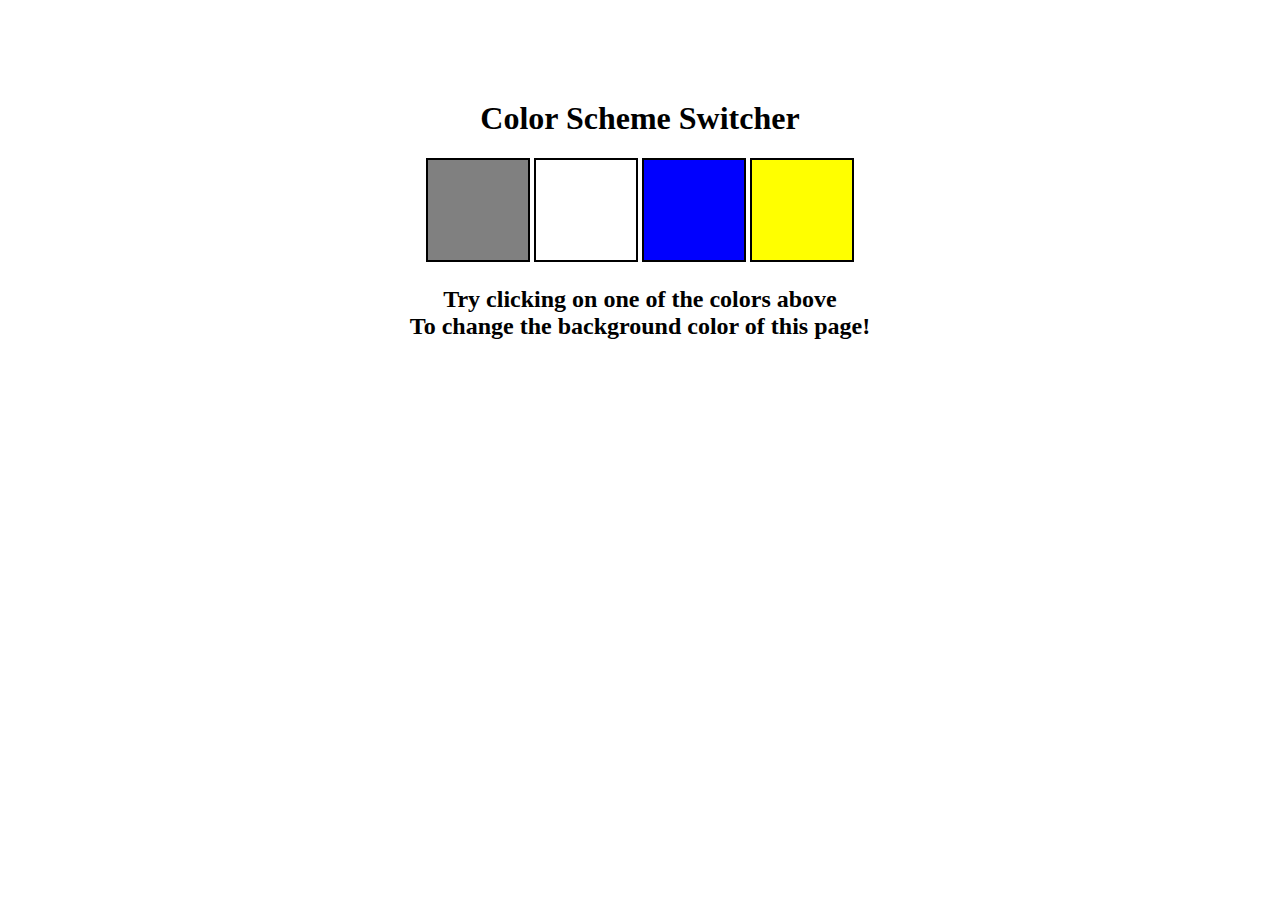
<file: Project1/index.html>
<!DOCTYPE html>
<html lang="en">
  <head>
    <meta charset="UTF-8" />
    <meta name="viewport" content="width=device-width, initial-scale=1.0" />
    <meta http-equiv="X-UA-Compatible" content="ie=edge" />
    <link rel="stylesheet" href="style.css" />
    <title>JavaScript Background Color Switcher</title>
  </head>
  <body>
    <div class="canvas">
      <h1>Color Scheme Switcher</h1>
      <span class="button" id="grey"></span>
      <span class="button" id="white"></span>
      <span class="button" id="blue"></span>
      <span class="button" id="yellow"></span>
      <h2>
        Try clicking on one of the colors above
        <span>To change the background color of this page!</span>
      </h2>
    </div>
    <script src="code.js"></script>
  </body>
</html>
</file>
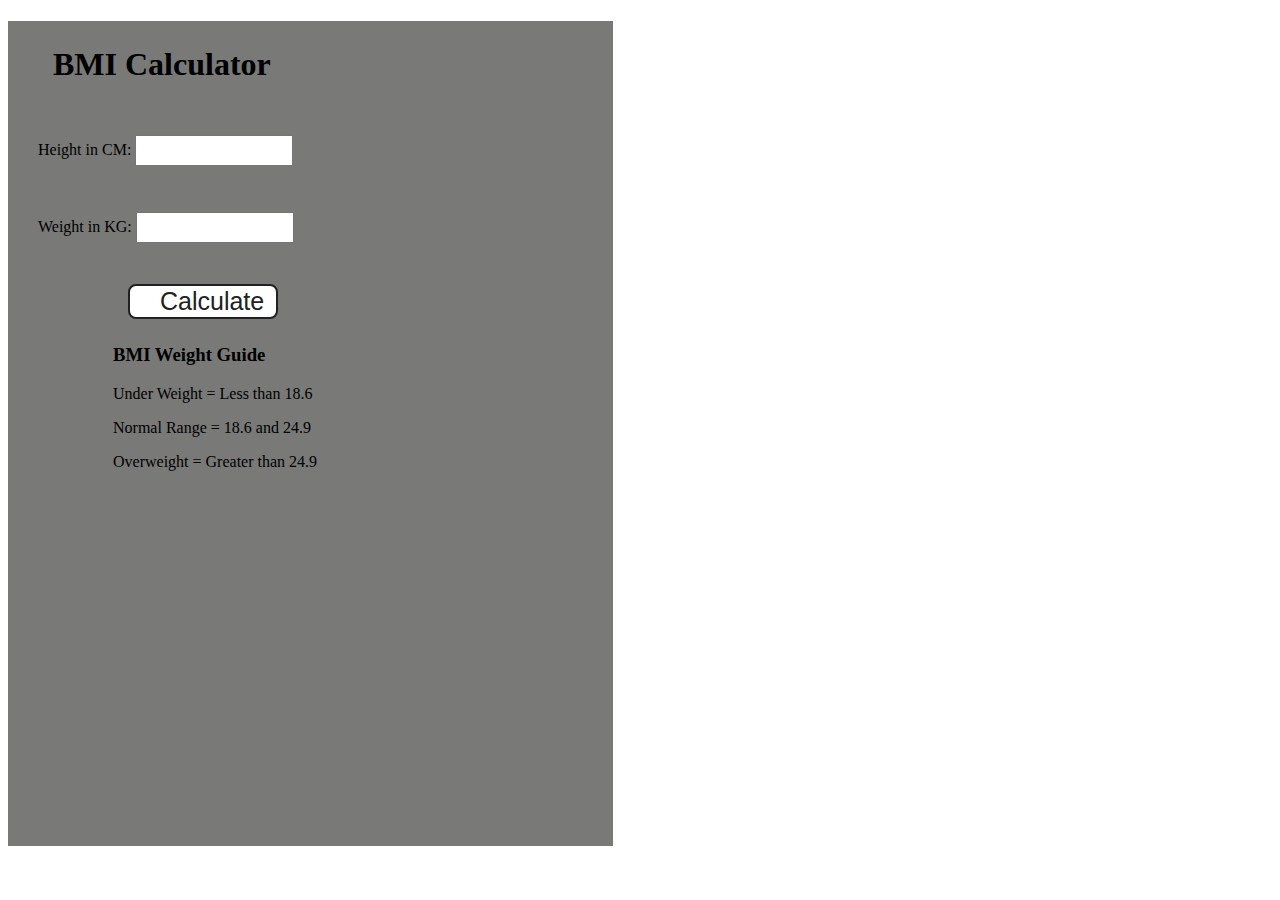
<file: Project2/index.html>
<!DOCTYPE html>
<html lang="en">
  <head>
    <meta charset="UTF-8" />
    <meta name="viewport" content="width=device-width, initial-scale=1.0" />
    <meta http-equiv="X-UA-Compatible" content="ie=edge" />
    <link rel="stylesheet" href="style.css" />
    <title>BMI Calculator</title>
  </head>
  <body>
    <div class="container">
      <h1>BMI Calculator</h1>
      <form>
        <p><label>Height in CM: </label><input type="text" id="height" /></p>
        <p><label>Weight in KG: </label><input type="text" id="weight" /></p>
        <button>Calculate</button>
        <div id="results"></div>
        <div id="weight-guide">
          <h3>BMI Weight Guide</h3>
          <p>Under Weight = Less than 18.6</p>
          <p>Normal Range = 18.6 and 24.9</p>
          <p>Overweight = Greater than 24.9</p>
        </div>
      </form>
    </div>
  </body>
  <script src="code.js"></script>
</html>
</file>
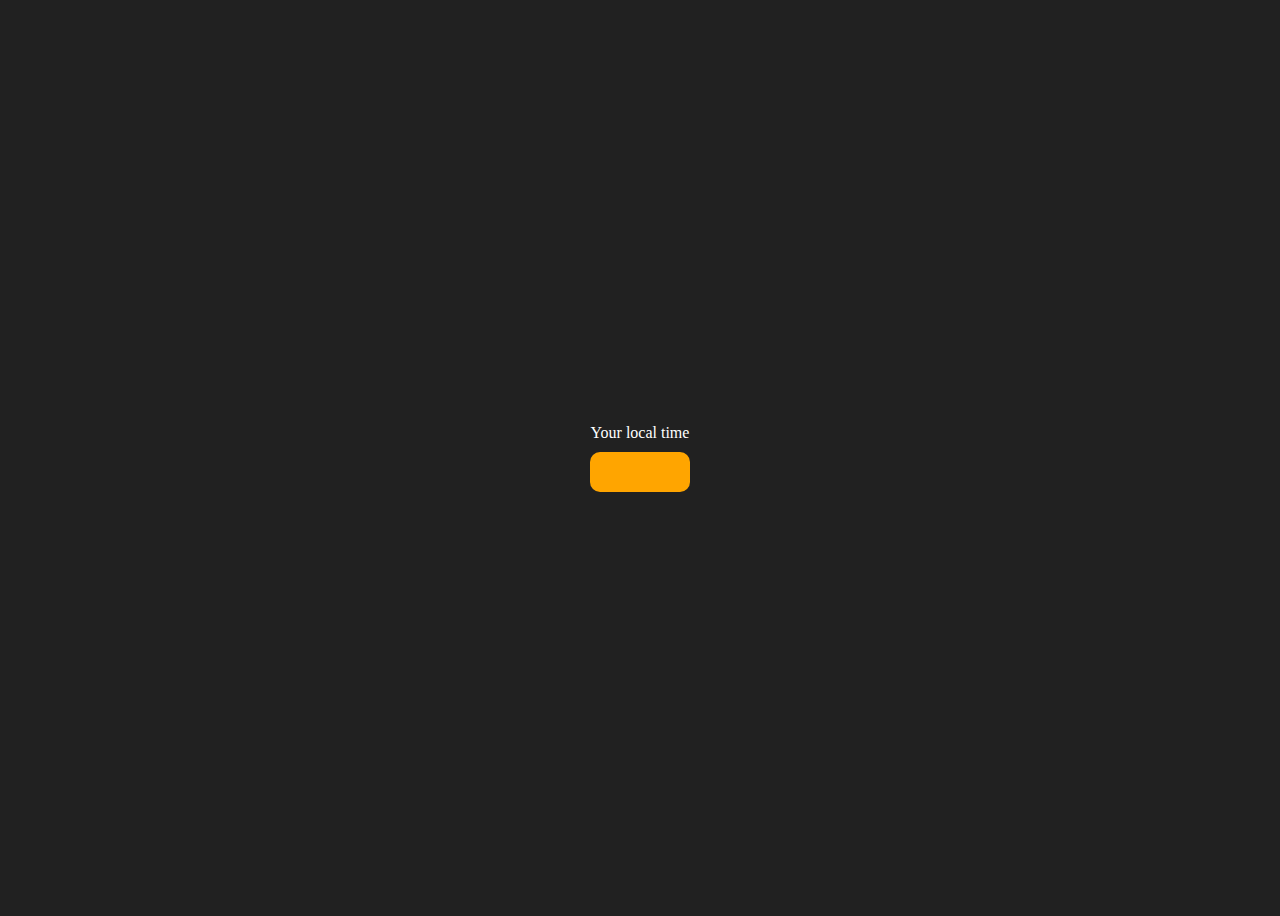
<file: Project3/index.html>
<!DOCTYPE html>
<html lang="en">
  <head>
    <meta charset="UTF-8" />
    <meta name="viewport" content="width=device-width, initial-scale=1.0" />
    <meta http-equiv="X-UA-Compatible" content="ie=edge" />
    <title>Your Local Time</title>
    <style>
      body {
        background-color: #212121;
        color: #fff;
      }
      .center {
        display: flex;
        height: 100vh;
        justify-content: center;
        align-items: center;
        flex-direction: column;
      }
      #clock {
        font-size: 40px;
        background-color: orange;
        padding: 20px 50px;
        margin-top: 10px;
        border-radius: 10px;
      }
    </style>
  </head>
  <body>
    <div class="center">
      <div id="banner"><span>Your local time</span></div>
      <div id="clock"></div>
    </div>
    <script src="code.js"></script>
  </body>
</html>
</file>
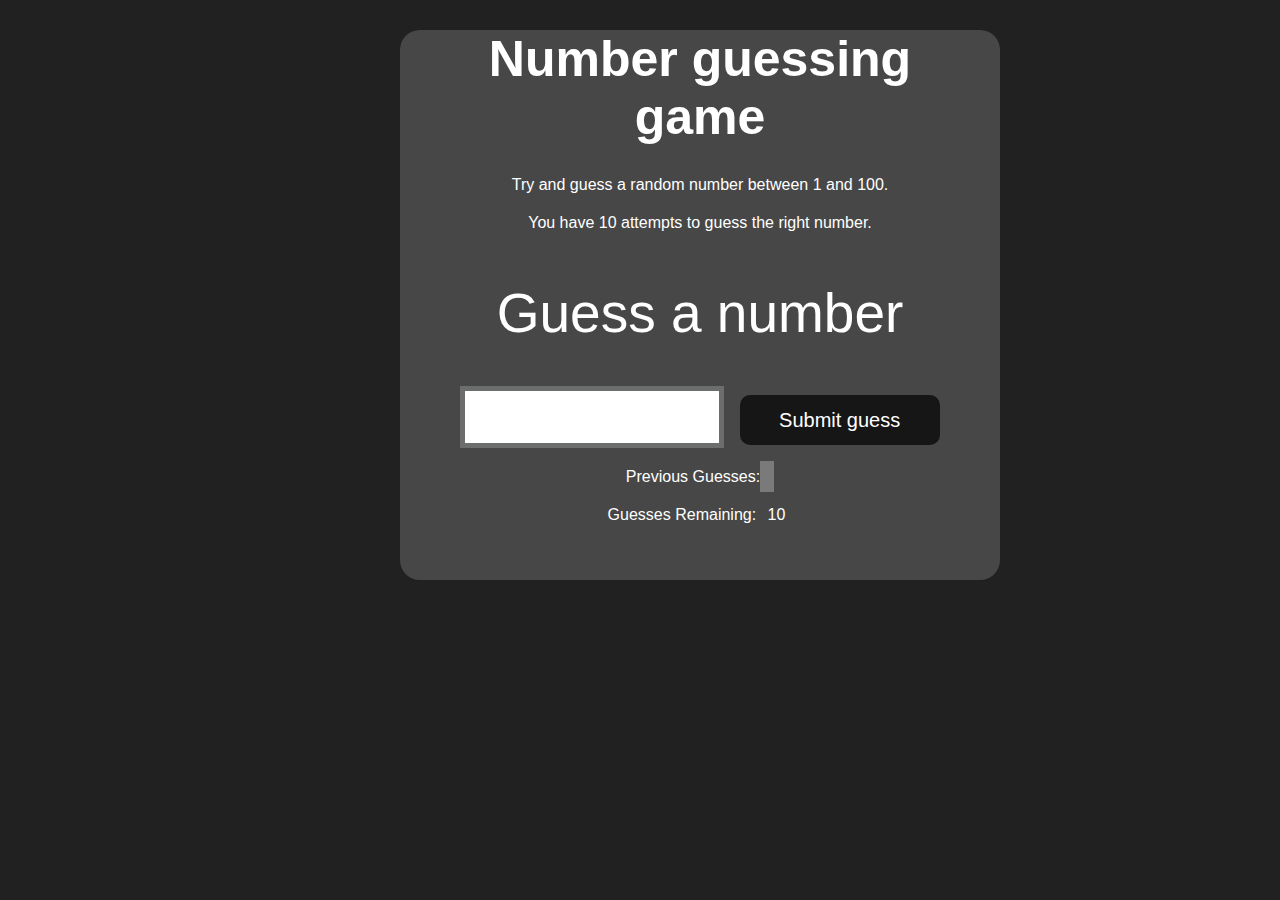
<file: Project4/index.html>
<!DOCTYPE html>
<html lang="en">
<head>
    <meta charset="UTF-8">
    <meta name="viewport" content="width=device-width, initial-scale=1.0">
    <meta http-equiv="X-UA-Compatible" content="ie=edge">
    <title>Number Guessing Game</title>
    <link rel="stylesheet" href="style.css">
</head>
<body style="background-color:#212121; color:#fff;">
    
    <div id="wrapper">
      <h1>Number guessing game</h1>
    <p>Try and guess a random number between 1 and 100.</p>
    <p>You have 10 attempts to guess the right number.</p>
    </br>
        <form class="form">
            <label2 for="guessField" id="guess">Guess a number</label>
            <input type="text" id="guessField" class="guessField">
            <input type="submit" id="subt" value="Submit guess" class="guessSubmit">
        </form>

        <div class="resultParas">
            <p >Previous Guesses: <span class="guesses"></span></p>
            <p >Guesses Remaining: <span class="lastResult">10</span></p>
            <p class="lowOrHi"></p>
        </div>
    </div>
    <script src="code.js"></script>
</body>
</html>
</file>
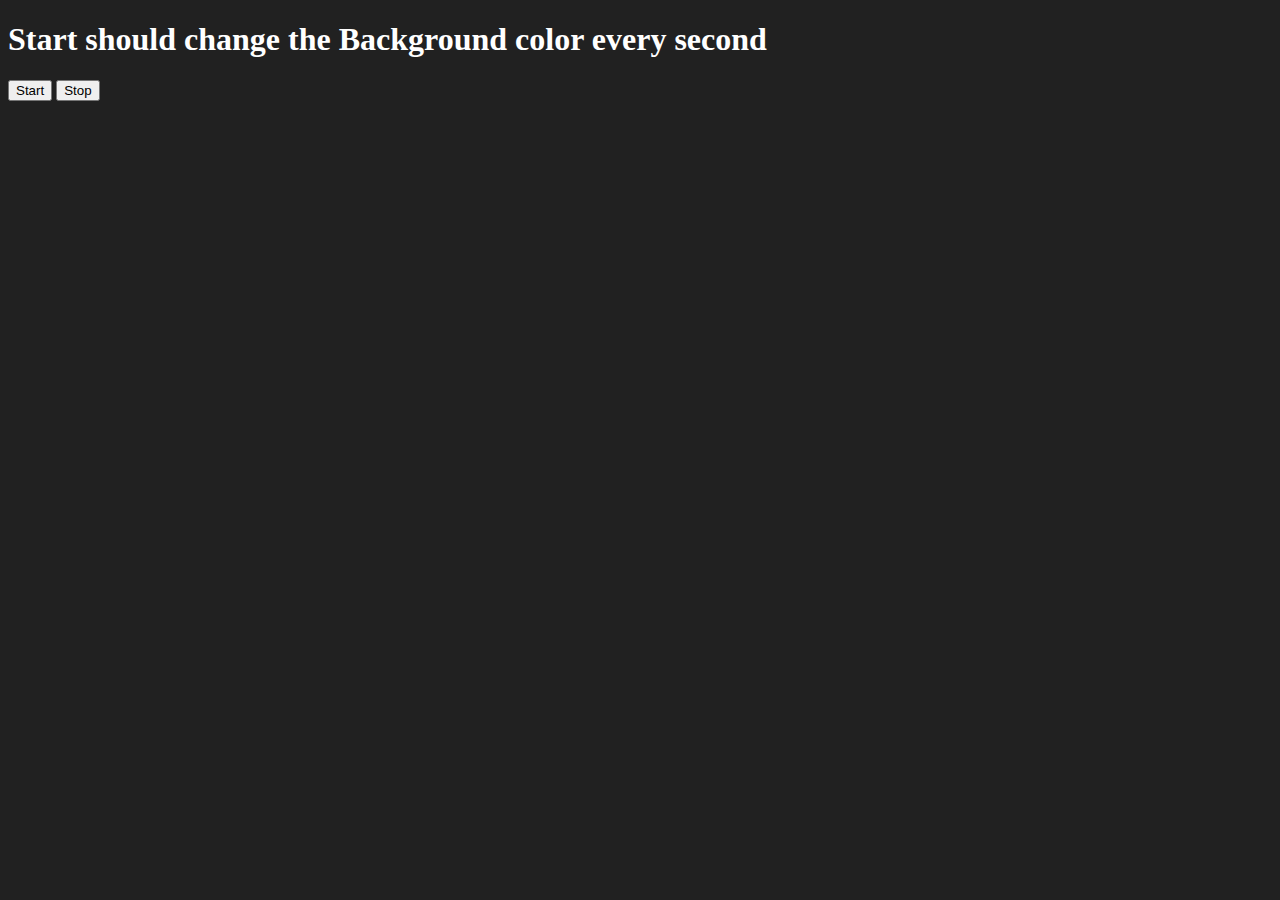
<file: Project5/index.html>
<!DOCTYPE html>
<html lang="en">
  <head>
    <meta charset="UTF-8" />
    <meta name="viewport" content="width=device-width, initial-scale=1.0" />
    <meta http-equiv="X-UA-Compatible" content="ie=edge" />
    <title>Number Guessing Game</title>
  </head>
  <body style="background-color: #212121; color: #fff">
    <h1>Start should change the Background color every second</h1>
    <button id="start">Start</button>
    <button id="stop">Stop</button>
    <script src="code.js"></script>
  </body>
</html>
</file>
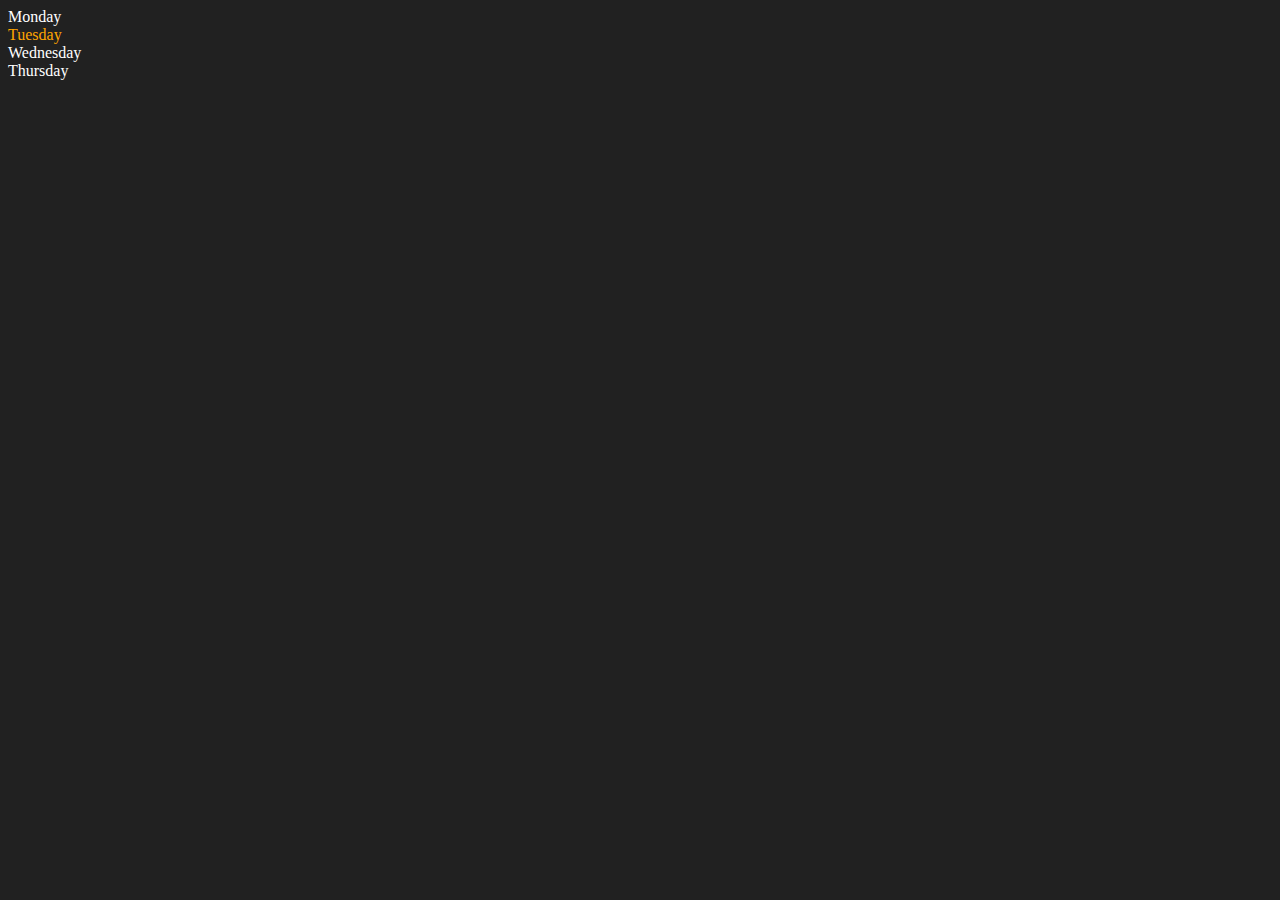
<file: 06_DOM/one.html>
<!DOCTYPE html>
<html lang="en">
<head>
    <meta charset="UTF-8">
    <meta http-equiv="X-UA-Compatible" content="IE=edge">
    <meta name="viewport" content="width=device-width, initial-scale=1.0">
    <title>DOM </title>
</head>
<body style="background-color: #212121; color: #fff;">
    <div class="parent">
        <!-- this is a comment -->
        <div class="day">Monday</div>
        <div class="day">Tuesday</div>
        <div class="day">Wednesday</div>
        <div class="day">Thursday</div>
    </div>
</body>

<script>
    const parent = document.querySelector('.parent')
    // console.log(parent);
    // console.log(parent.children);
    // console.log(parent.children[1].innerHTML);

    // for (let i = 0; i < parent.children.length; i++) {
    //      console.log(parent.children[i].innerHTML);
        
    // }
    //to access all child nodes of a parent


    parent.children[1].style.color = "orange"
    // console.log(parent.firstElementChild);
    // console.log(parent.lastElementChild);


    // const dayOne = document.querySelector('.day')
    // console.log(dayOne);
    // console.log(dayOne.parentElement);
    // console.log(dayOne.nextElementSibling);

    console.log("NODES: ", parent.childNodes);
     //It treats all data even text and next line as nodes.therefore gives a list of nodes
</script>
</file>
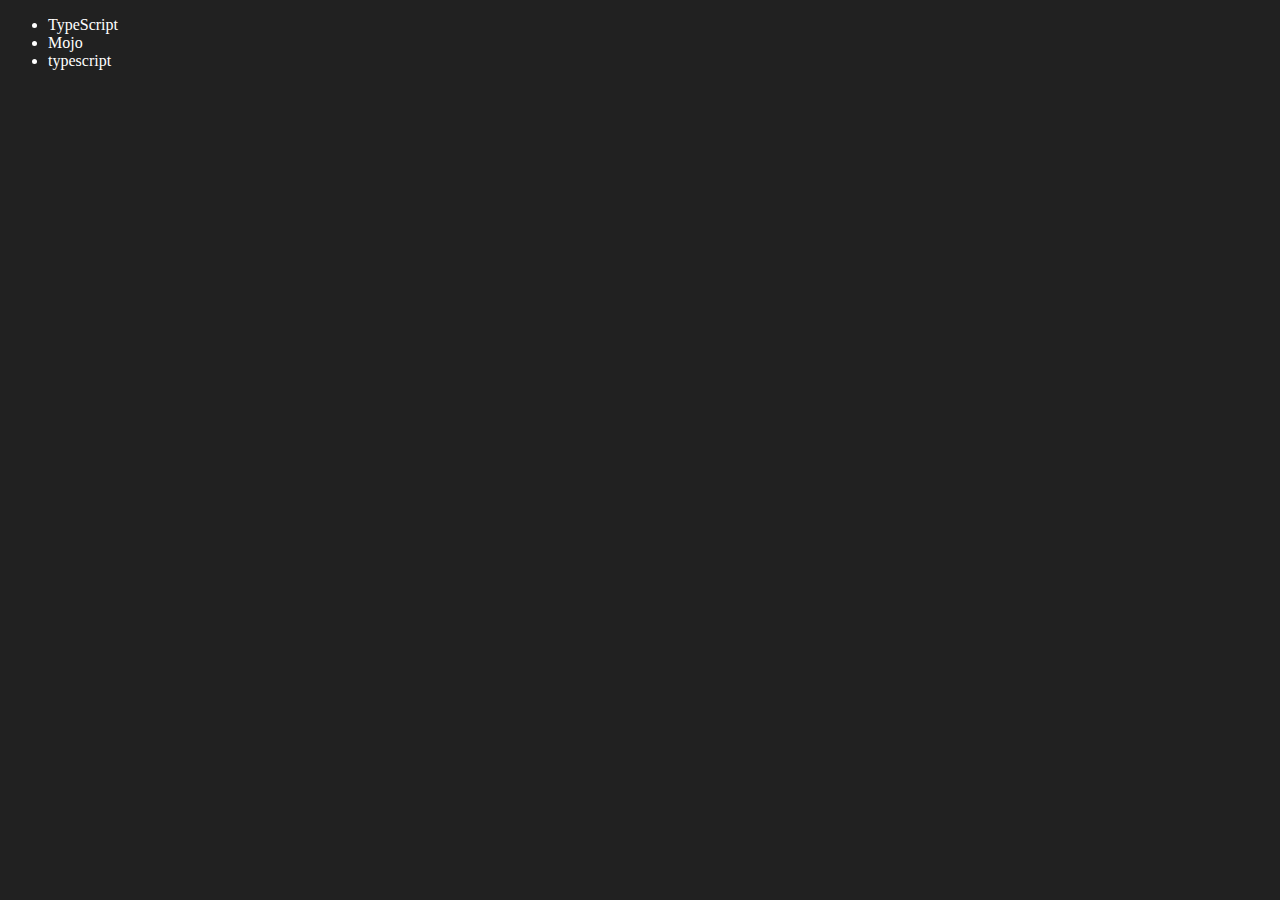
<file: 06_DOM/three.html>
<!DOCTYPE html>
<html lang="en">

<head>
    <meta charset="UTF-8">
    <meta http-equiv="X-UA-Compatible" content="IE=edge">
    <meta name="viewport" content="width=device-width, initial-scale=1.0">
    <title>Chai aur code | DOM</title>
</head>

<body style="background-color: #212121; color: #fff;">
    <ul class="language">
        <li>Javascript</li>
    </ul>
</body>

<script>
    function addLanguage(langName){
        const li = document.createElement('li');
        li.innerHTML = `${langName}`
        document.querySelector('.language').appendChild(li)
    }
    addLanguage("python")
    addLanguage("typescript")

    function addOptiLanguage(langName){
        const li = document.createElement('li');
        li.appendChild(document.createTextNode(langName))
        document.querySelector('.language').appendChild(li)
    }
    addOptiLanguage('golang')

    //Edit
    const secondLang = document.querySelector("li:nth-child(2)")
    console.log(secondLang);
    
    //secondLang.innerHTML = "Mojo"
    const newli = document.createElement('li')
    newli.textContent = "Mojo"
    secondLang.replaceWith(newli)

    //edit
    const firstLang = document.querySelector("li:first-child")
    firstLang.outerHTML = '<li>TypeScript</li>'

    //remove
    const lastLang = document.querySelector('li:last-child')
    lastLang.remove()

</script>
</html>
</file>
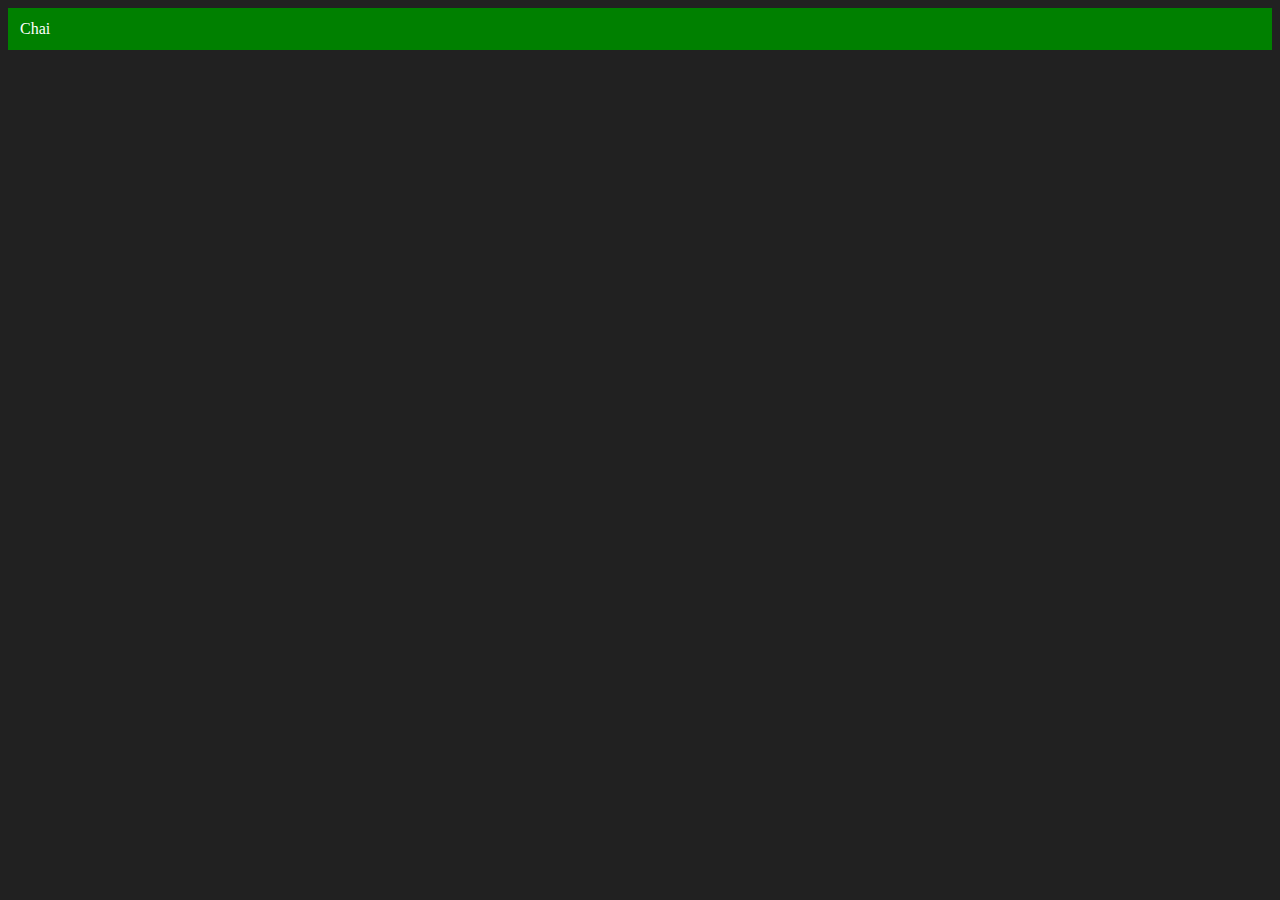
<file: 06_DOM/two.html>
<!DOCTYPE html>
<html lang="en">
<head>
    <meta charset="UTF-8">
    <meta http-equiv="X-UA-Compatible" content="IE=edge">
    <meta name="viewport" content="width=device-width, initial-scale=1.0">
    <title>Atticus</title>
</head>
<body style="background-color: #212121; color: #fff;">
    
</body>
<script>
    const div = document.createElement('div')
    console.log(div);
    div.className = "main"
    div.id = Math.round(Math.random() * 10 + 1)
    div.setAttribute("title", "generated title")
    div.style.backgroundColor = "green"
    div.style.padding = "12px"
    div.innerText = "Chai"
    // const addText = document.createTextNode("Chai ")
    // div.appendChild(addText)

    document.body.appendChild(div)
</script>
</html>
</file>
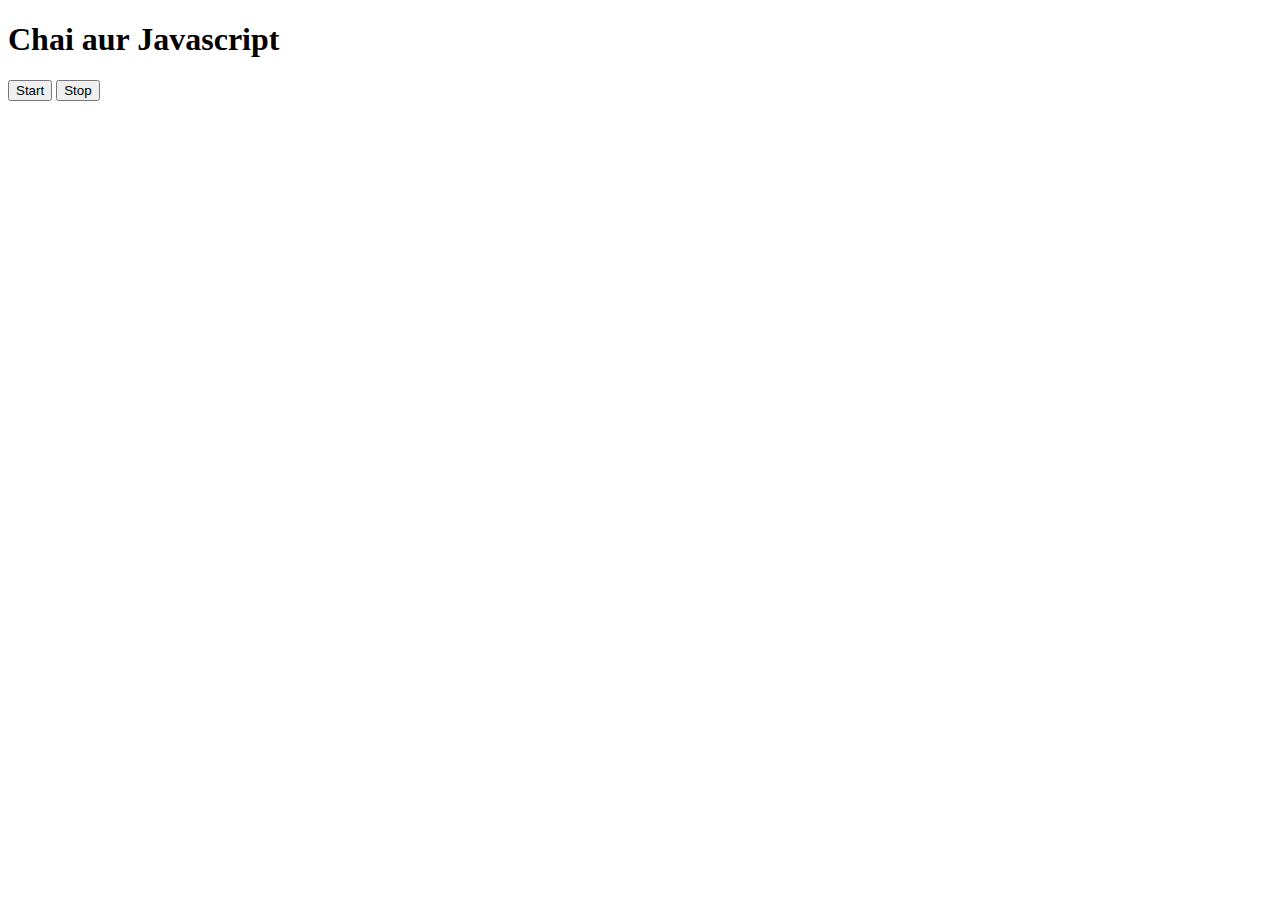
<file: 07_Event/three.html>
<!DOCTYPE html>
<html lang="en">
<head>
    <meta charset="UTF-8">
    <meta name="viewport" content="width=device-width, initial-scale=1.0">
    <title>Document</title>
</head>
<body>
    <h1>Chai aur Javascript</h1>
    <button id="start">Start</button>
    <button id="stop">Stop</button>
</body>
<script>
    const sayDate = function(str){
        console.log(str, Date.now());
    }

    let starting
    document.getElementById("start").addEventListener("click", function(e){
         e.preventDefault()
        starting=setInterval(sayDate, 2000, "hi");
    })
    document.getElementById("stop").addEventListener("click", function(e){
         e.preventDefault()
         clearInterval(starting);
         console.log("clicked")
    })

</script>
</html>
</file>
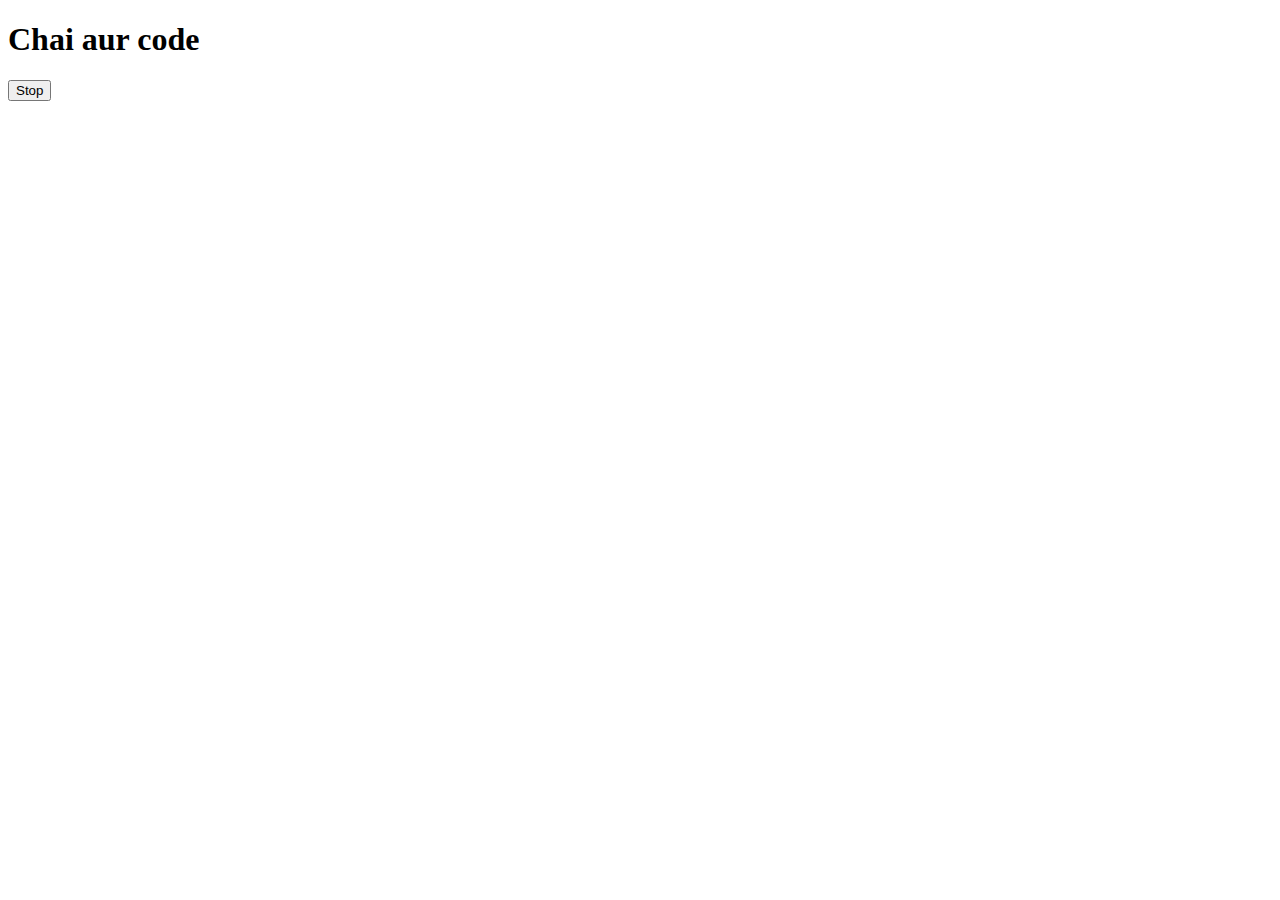
<file: 07_Event/two.html>
<!DOCTYPE html>
<html lang="en">
<head>
    <meta charset="UTF-8">
    <meta name="viewport" content="width=device-width, initial-scale=1.0">
    <title>Document</title>
</head>
<body>
    <h1>Chai aur code</h1>
    <button id="stop">Stop</button>
</body>
<script>
    const changeText = function(){
        document.querySelector('h1').innerHTML = "best JS series"
    }

    const changeMe = setTimeout(changeText, 2000)

    document.querySelector('#stop').addEventListener('click', function(){
        clearTimeout(changeMe)
        console.log("STOPPED")
    })
</script>
</html>
</file>
<file: Project1/style.css>
html {
    margin: 0;
  }
  
  span {
    display: block;
  }
  .canvas {
    margin: 100px auto 100px;
    width: 80%;
    text-align: center;
  }
  
  .button {
    width: 100px;
    height: 100px;
    border: solid black 2px;
    display: inline-block;
  }
  
  #grey {
    background: grey;
  }
  
  #white {
    background: white;
  }
  #blue {
    background: blue;
  }
  #yellow {
    background: yellow;
  }
</file>
<file: Project2/style.css>
.container {
    width: 575px;
    height: 825px;
    background-color: #797978;
    padding-left: 30px;
  }

  #height,
  #weight {
    width: 150px;
    height: 25px;
    margin-top: 30px;
  }
  
  #weight-guide {
    margin-left: 75px;
    margin-top: 25px;
  }
  
  #results {
    font-size: 35px;
    margin-left: 90px;
    margin-top: 20px;
    color: rgb(241, 241, 241);
  }
  
  button {
    width: 150px;
    height: 35px;
    margin-left: 90px;
    margin-top: 25px;
    background-color: #fff;
    padding: 1px 30px;
    border-radius: 8px;
    color: #212121;
    text-decoration: none;
    border: 2px solid #212121;
    font-size: 25px;
  }
  
  h1 {
    padding-left: 15px;
    padding-top: 25px;
    
  }
</file>
<file: Project4/style.css>
html {
    font-family: sans-serif;
  }
  
  body {
    width: 300px;
    max-width: 750px;
    min-width: 480px;
    margin: 0 auto;
    background-color: #212121;
  }
  
  .lastResult {
    color: white;
    padding: 7px;
  }
  
  .guesses {
    color: white;
    padding: 7px;
  }
  
  button {
    background-color: #141414;
    color: #fff;
    width: 250px;
    height: 50px;
    border-radius: 25px;
    font-size: 30px;
    border-style: none;
    margin-top: 30px;
    /* margin-left: 50px; */
  }
  
  #subt {
    background-color: #161616;
    color: #ffffff;
    width: 200px;
    height: 50px;
    border-radius: 10px;
    font-size: 20px;
    border-style: none;
    margin-top: 50px;
    /* margin-left: 75px; */
  }
  
  #guessField {
    color: #000;
    width: 250px;
    height: 50px;
    font-size: 30px;
    border-style: none;
    margin-top: 25px;
  
    /* margin-left: 50px; */
    border: 5px solid #6c6d6d;
    text-align: center;
  }
  
  #guess {
    font-size: 55px;
    /* margin-left: 90px; */
    margin-top: 120px;
    color: #fff;
  }
  
  .guesses {
    background-color: #7a7a7a;
  }
  
  #wrapper {
    box-sizing: border-box;
    text-align: center;
    width: 600px;
    height: 550px;
    background-color: #474747;
    color: #fff;
    font-size: 25px;
    border-radius: 20px;
  }
  
  h1 {
    margin:30px 20px;
    text-align: center;
  }
  
  p {
    margin:20px 20px;
    font-size: 16px;
    text-align: center;
  }
</file>
